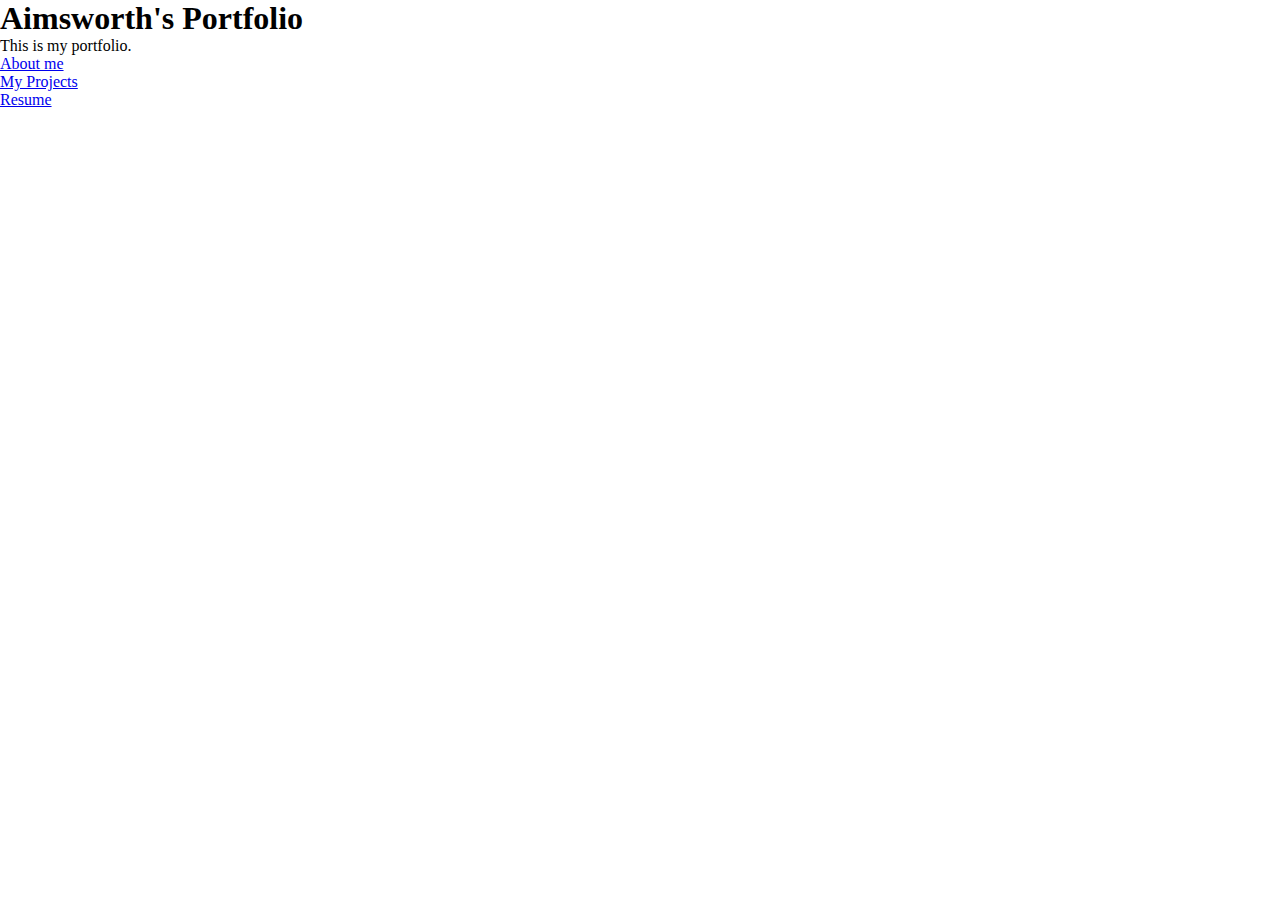
<file: index.html>
<html>
  <head>
    <title>Aimsworth's Portfolio</title>
    <link rel="stylesheet" href="style.css">
  </head>
  <body>
    <h1>Aimsworth's Portfolio</h1>
    <p>This is my portfolio.</p>

    <div>
      <ul>
        <li><a href="about.html">About me</a></li>
        <li><a href="projects.html">My Projects</a></li>
        <li><a href="resume.html">Resume</a></li>
      </ul>
    </div>
  </body>
</html>
</file>
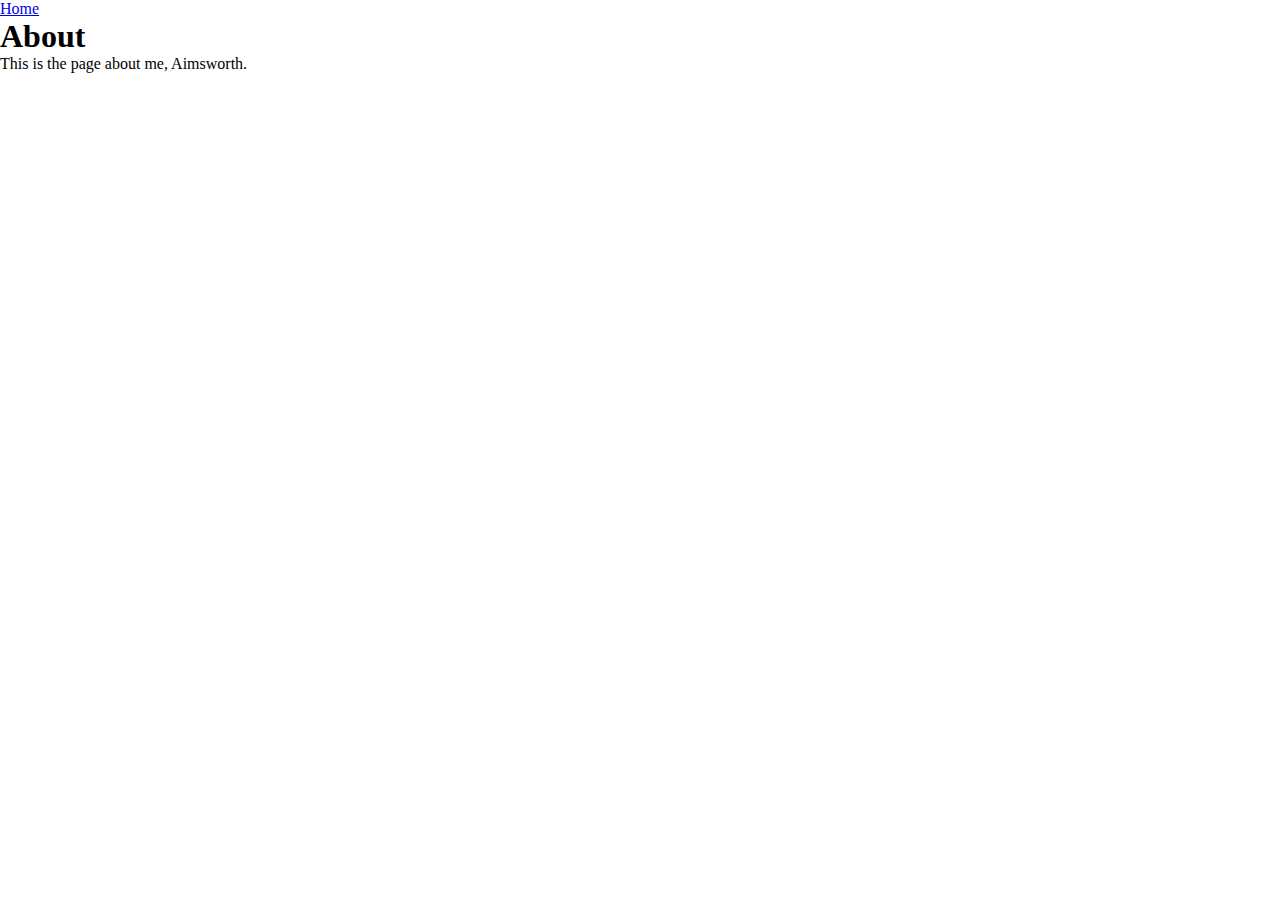
<file: about.html>
<html>
  <head>
    <title>Aimsworth - About</title>
    <link rel="stylesheet" href="style.css">
  </head>
  <body>
    <a href="index.html">Home</a>

    <h1>About</h1>

    <p>
      This is the page about me, Aimsworth.
    </p>
  </body>
</html>
</file>
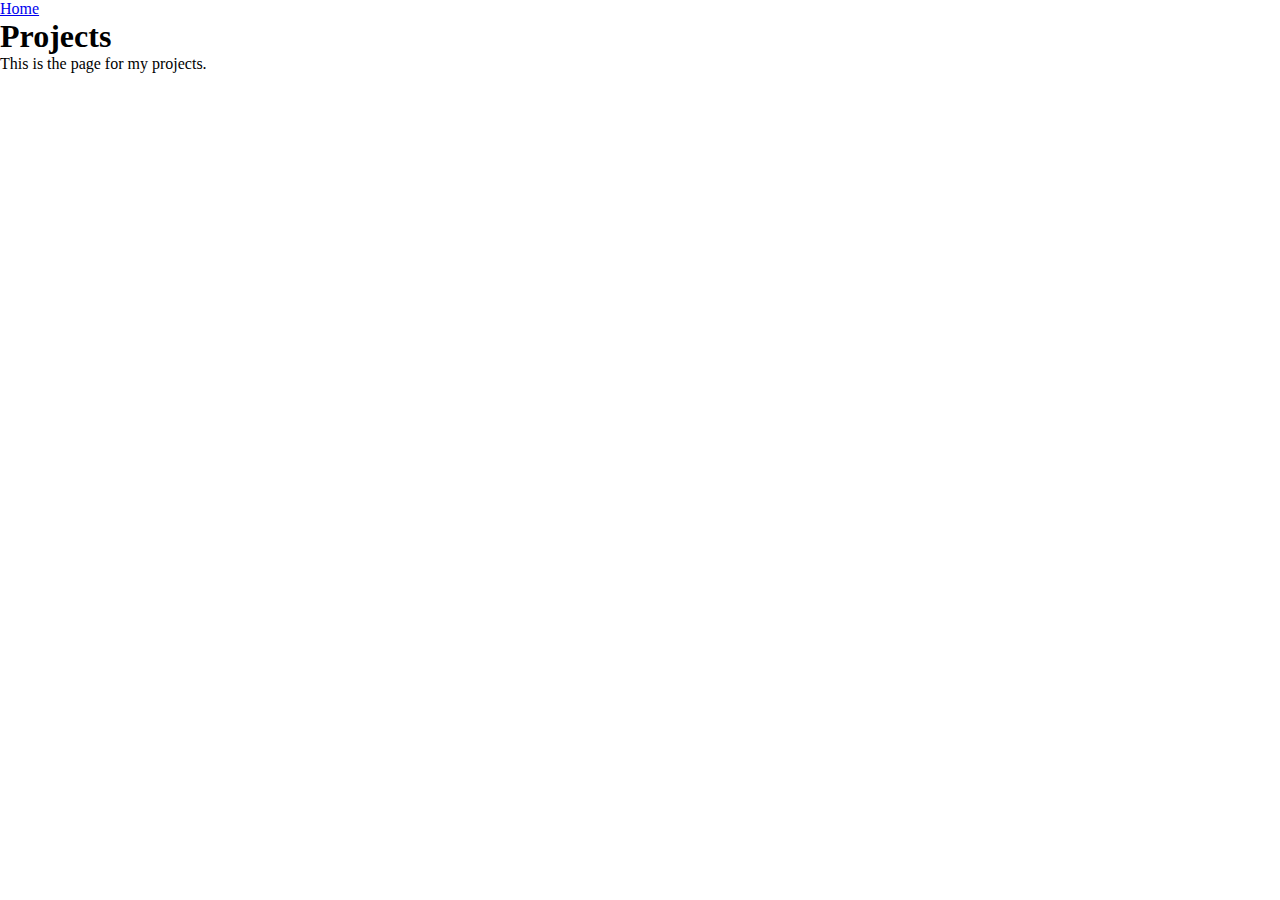
<file: projects.html>
<html>
  <head>
    <title>Aimsworth - Projects</title>
    <link rel="stylesheet" href="style.css">
  </head>
  <body>
    <a href="index.html">Home</a>
    
    <h1>Projects</h1>

    <p>This is the page for my projects.</p>
  </body>
</html>
</file>
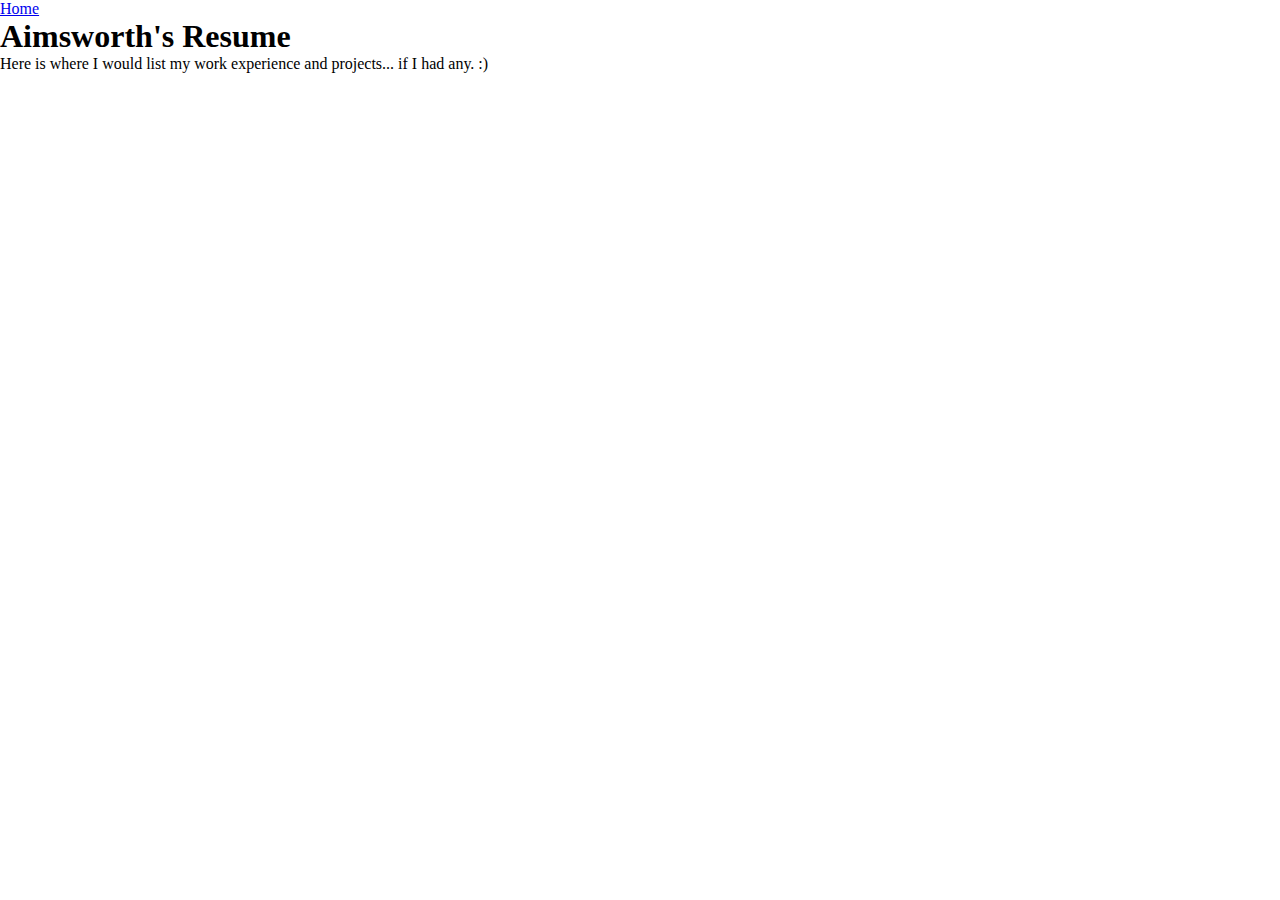
<file: resume.html>
<html>
  <head>
    <title> Aimsworth - Resume </title>
    <link rel="stylesheet" href="style.css">
  </head>
  <body>
    <a href="index.html">Home</a>

    <h1>Aimsworth's Resume</h1>

    <p>Here is where I would list my work experience and projects... if I had any. :)</p>
  </body>
</html>
</file>
<file: style.css>
*, *::before, *::after {
        margin: 0;
        padding: 0;
        box-sizing: border-box; /* Optional: includes padding and border in element's total width and height */
    }

html {
  font-family: calibri;
}
</file>
